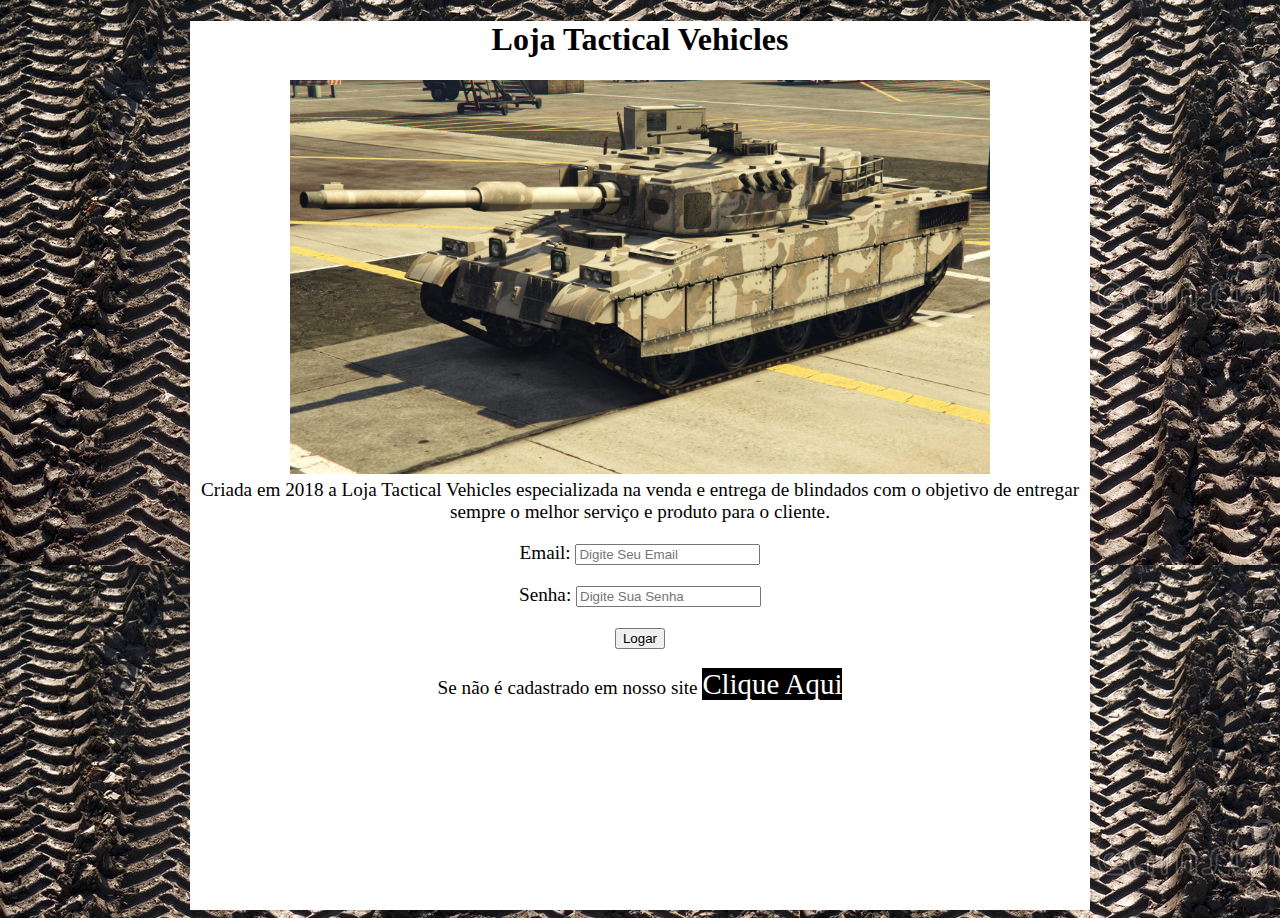
<file: index.html>
<!DOCTYPE html>
<html lang="pt-br">
<head>
	<title>Loja Tactical Vehicles</title>
	<meta charset="utf-8">
	<link rel="stylesheet" type="text/css" href="estilo.css">
</head>
<body>
	<div id="conteudo">
	<h1>Loja Tactical Vehicles</h1>

	<p><img src="imagens/tank-ini.png" width="700px"><br> 
	Criada em 2018 a Loja Tactical Vehicles especializada na venda e entrega de blindados com o objetivo de entregar sempre o melhor serviço e produto  para o cliente.</p>

	<form action="produtos.php" method="post">
		<p>Email: <input type="email" name="email" placeholder="Digite Seu Email" required></p>
		<p>Senha: <input type="password" name="senha" placeholder="Digite Sua Senha" required></p>
		<p><input type="submit" name="login" value="Logar"></p>
		
	</form>
	<p>Se não é cadastrado em nosso site <a href="cadastro.html">Clique Aqui</a></p>

	<!-- <p><a href="produtos.php">Clique aqui para visualizar produtos</a> 
	</p> -->
</body>
</html>
</file>
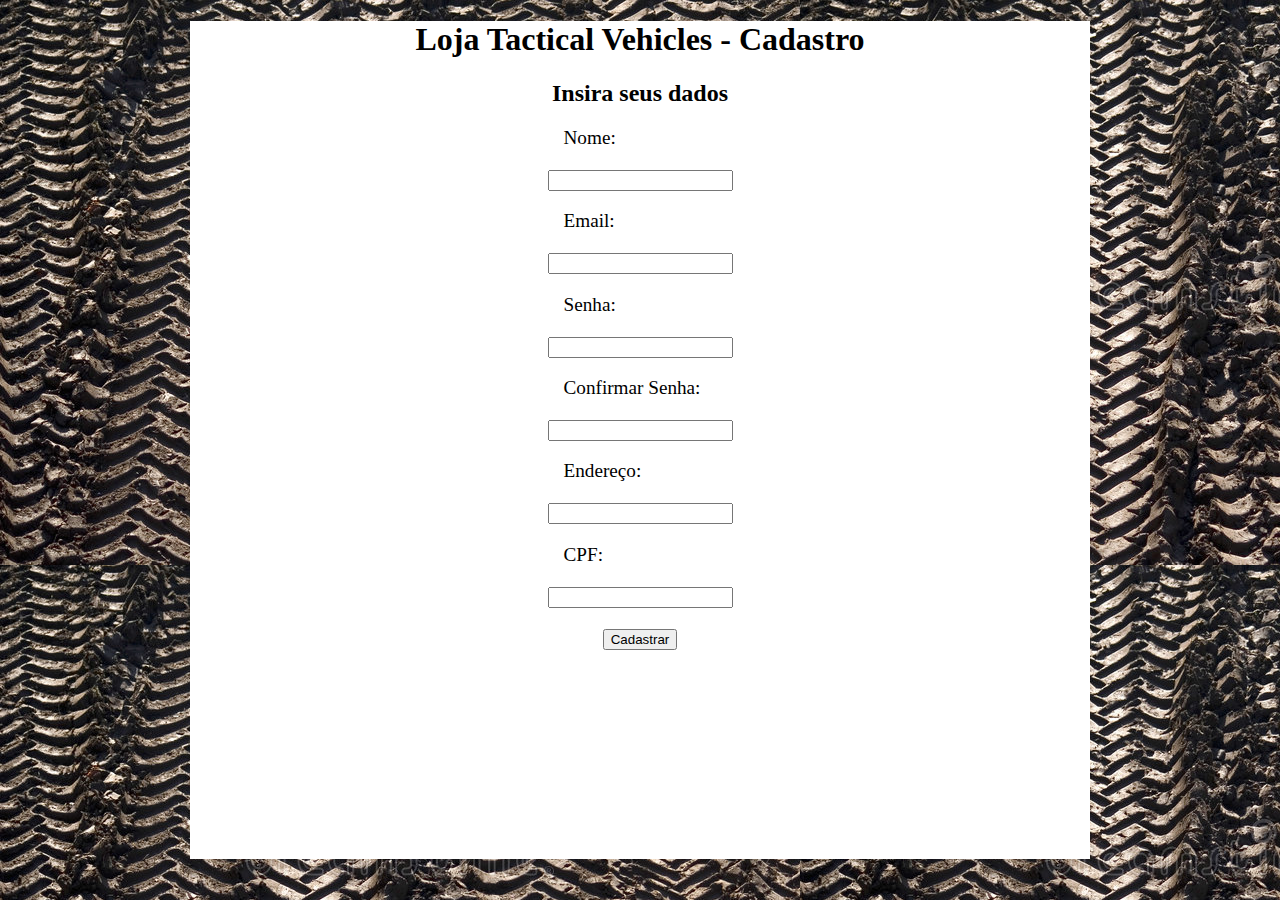
<file: cadastro.html>
<!DOCTYPE html>	
<html lang="pt-br">
<head>
	<title>Loja Tactical Vehicles - Cadastro</title>
	<meta charset="utf-8">
	<link rel="stylesheet" type="text/css" href="estilo.css">
	<script src="js/jquery.js"></script>
</head>
<body>
	

	<div id="conteudo">
	<h1>Loja Tactical Vehicles - Cadastro</h1>
	<form action="produtos.php" method="post" name="f1">
	
	<h2>Insira seus dados</h2>
	
	
	<p class="dados">Nome: <br></p>
	<p> <input type="text" name="nome" required><br></p>
	<p class="dados">Email: <br></p>
	<p><input type="email" name="emailc" required></p>
	<p class="dados">Senha: <br>
	<p><input type="password" name="senhac" required></p>
	<p class="dados">Confirmar Senha: <br>
	<p><input type="password" name="senha2c" required ></p>
	<p class="dados">Endereço: <br></p>
	<p> <input type="text" name="end" required><br></p>
	<p class="dados">CPF: <br></p>
	<p><input type="text" name="cpf" required maxlength="11" minlength="11"><br></p>

	<p><input type="submit" name="login" value="Cadastrar" onClick="validarSenha()"></p>
	</form>
</div>
</body>
</html>
</file>
<file: estilo.css>
body{
	background-image: url("imagens/background.jpg");
}
div{
	background-color: #fff;
	width: 900px;
	margin-left: auto;
	margin-right: auto;
	padding-bottom: 1%;
}
#conteudo {
	padding-bottom: 15%;
}
h1{
	text-align: center;
	

}
h2{
	text-align: center;

}
.dados{
	text-align: left;
	margin-left: 41.5%;
	font-size: 1.2em;

}
p:not(.user):not(.dados){
	text-align: center;
	font-size: 1.2em;
}
.user {
	float:right;
	font-weight: bold;
	width: 100%;
	text-align:right;
}

a:not(.sair){	
	text-decoration: none;
	color: #fff;
	font-size: 1.5em;
	background: #000;
}
.sair{
	font-size: 1em;
	color: #000;
}
</file>
